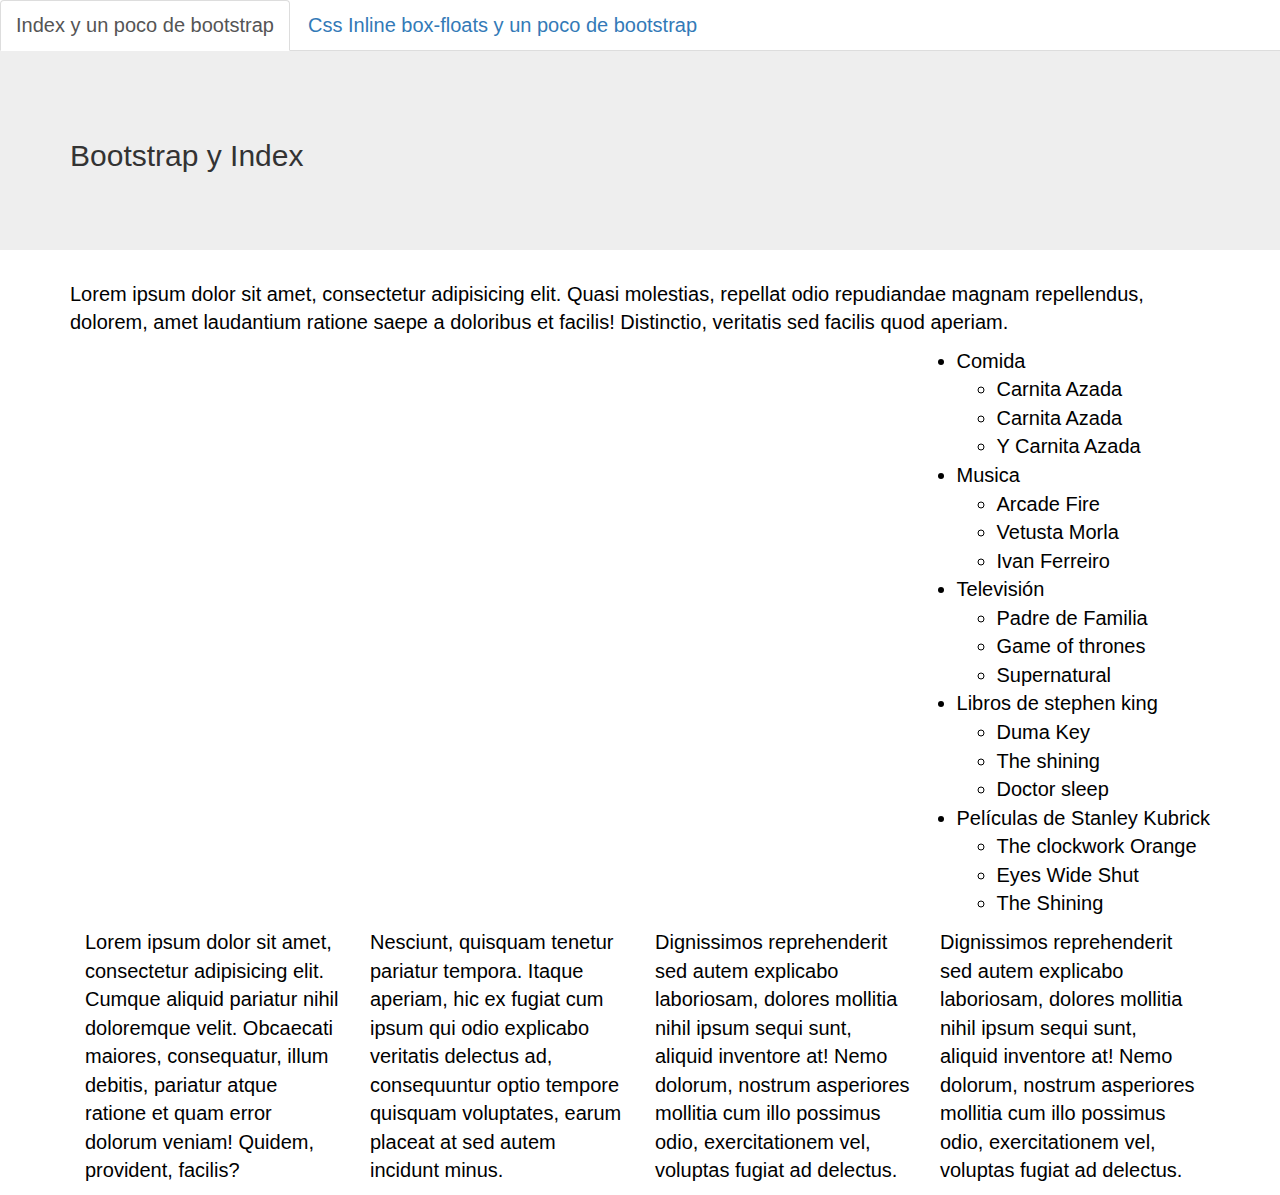
<file: Escritorio/devSchool/index.html>
<!DOCTYPE html>
<html lang="en">
<head>
	<meta charset="UTF-8">
	<title>Index</title>
	<link rel="stylesheet" href="styles/bootstrap.min.css">
	<link rel="stylesheet" href="styles/styles.css">
</head>
<body>
<ul class="nav nav-tabs">
  <li role="presentation" class="active"><a href="index.html">Index y un poco de bootstrap</a></li>
  <li role="presentation"><a href="inline.html">Css Inline box-floats y un poco de bootstrap</a></li>
 </ul>
<div class="jumbotron">
 <div class="container">
	<h2 class="page-header">Bootstrap y Index </h2>
 </div>
</div>
<div class="container">
	<p>Lorem ipsum dolor sit amet, consectetur adipisicing elit. Quasi molestias, repellat odio repudiandae magnam repellendus, dolorem, amet laudantium ratione saepe a doloribus et facilis! Distinctio, veritatis sed facilis quod aperiam.</p>
	<ul class="pull-right">
		<li>Comida
			<ul>
			<li>Carnita Azada</li>
			<li>Carnita Azada</li>
			<li>Y Carnita Azada</li>
			</ul>
		</li>
		<li>Musica
			<ul>
				<li>Arcade Fire</li>
				<li>Vetusta Morla</li>
				<li>Ivan Ferreiro</li>
			</ul>
		</li>
		<li>Televisión
			<ul>
				<li>Padre de Familia</li>
				<li>Game of thrones</li>
				<li>Supernatural</li>
			</ul>
		</li>
		<li> Libros de stephen king
			<ul>
				<li>Duma Key</li>
				<li>The shining</li>
				<li>Doctor sleep</li>	
			</ul>
		</li>
		<li> Películas de Stanley Kubrick
			<ul>
				<li>The clockwork Orange</li>
				<li>Eyes Wide Shut</li>
				<li>The Shining</li>
			</ul>
		</li>
	</ul>
	<div class="clearfix"></div>
	<div class="col-md-3">
		<p>Lorem ipsum dolor sit amet, consectetur adipisicing elit. Cumque aliquid pariatur nihil doloremque velit. Obcaecati maiores, consequatur, illum debitis, pariatur atque ratione et quam error dolorum veniam! Quidem, provident, facilis?</p>
	</div>
	<div class="col-md-3">
		<p>Nesciunt, quisquam tenetur pariatur tempora. Itaque aperiam, hic ex fugiat cum ipsum qui odio explicabo veritatis delectus ad, consequuntur optio tempore quisquam voluptates, earum placeat at sed autem incidunt minus.</p>
	</div>
	<div class="col-md-3">
		<p>Dignissimos reprehenderit sed autem explicabo laboriosam, dolores mollitia nihil ipsum sequi sunt, aliquid inventore at! Nemo dolorum, nostrum asperiores mollitia cum illo possimus odio, exercitationem vel, voluptas fugiat ad delectus.</p>
	</div>
		<div class="col-md-3">
		<p>Dignissimos reprehenderit sed autem explicabo laboriosam, dolores mollitia nihil ipsum sequi sunt, aliquid inventore at! Nemo dolorum, nostrum asperiores mollitia cum illo possimus odio, exercitationem vel, voluptas fugiat ad delectus.</p>
	</div>
</div>	

</body>
</html>
</file>
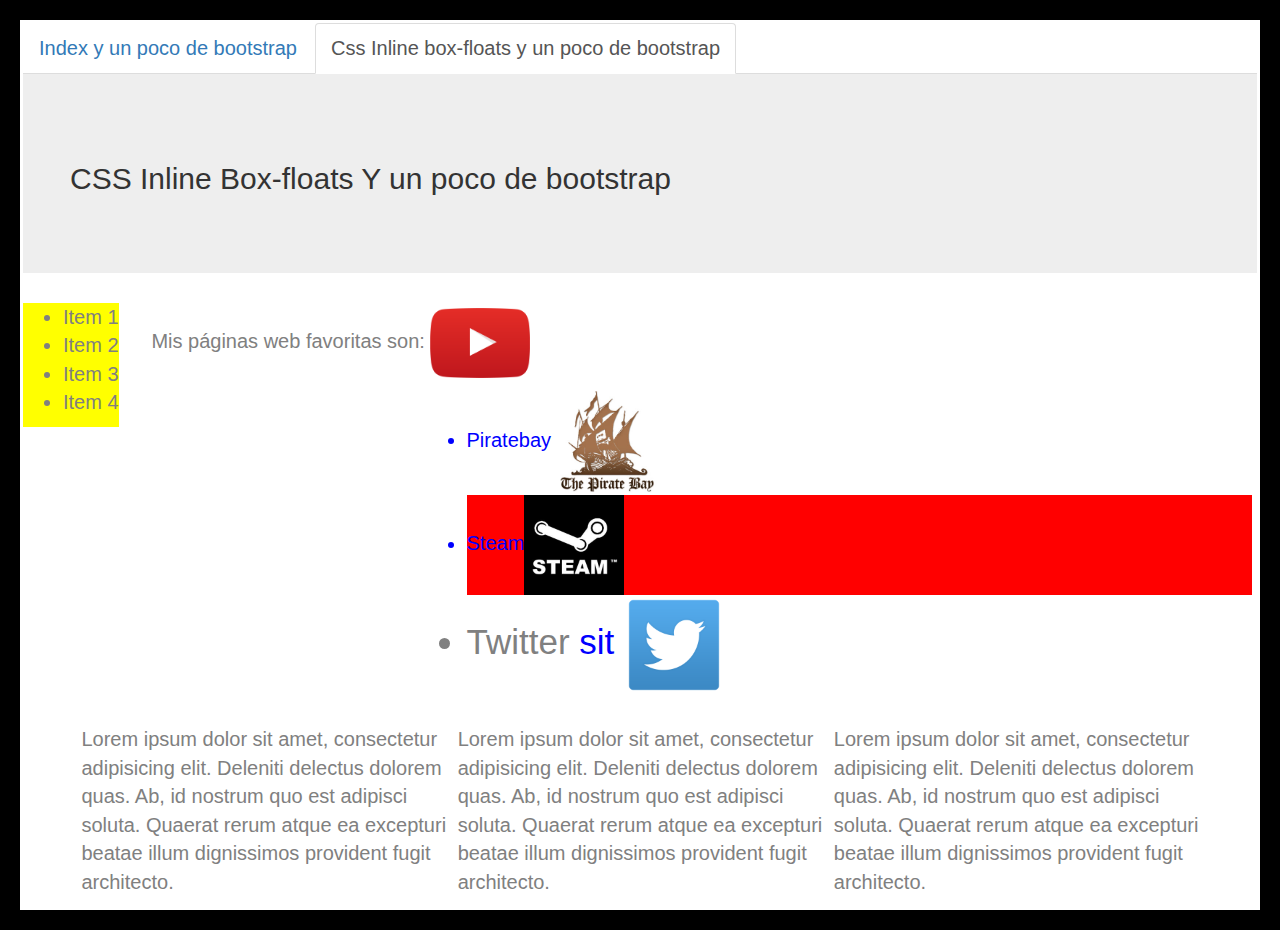
<file: Escritorio/devSchool/inline.html>
<!DOCTYPE html>
<html lang="en">
<head>
  <meta charset="UTF-8">
  <title>css Inline box floats</title>
  <link rel="stylesheet" href="styles/estilos.css">
  <link rel="stylesheet" href="styles/bootstrap.min.css">
</head>

<body>
<ul class="nav nav-tabs">
  <li role="presentation"><a href="index.html">Index y un poco de bootstrap</a></li>
  <li role="presentation" class="active"><a href="inline.html">Css Inline box-floats y un poco de bootstrap</a></li>
  
</ul>
<div class="jumbotron">
 <div class="container">
  <h2 class="page-header">CSS Inline Box-floats Y un poco de bootstrap </h2>
 </div>
</div>
<div class="sidebar">
      <ul>
        <li>Item 1</li>
        <li>Item 2</li>
        <li>Item 3</li>
        <li>Item 4</li>
      </ul> 
    </div>
<div id="contenedor">
  <div>
  <p>
    Mis páginas web favoritas son: <a href="https://www.youtube.com"><img height="100px" width="150px" src="img/youtube.png"></a> 
  </p>
  </div>
  <div class="lista">
    <ul>
      <li class="lorem"> Piratebay <a href="https://www.piratebay.com"><img src="img/piratebay.jpg" alt=""></a></li>
      <li class="lorem ipsum">Steam<a href="http://store.steampowered.com/"><img src="img/steam.jpg" alt=""></a></li>
      <li class="sit" id="dolor">Twitter <span style="color:blue"> sit </span><a href="https://www.twitter.com"><img src="img/twiter.png" alt=""></a></li>
    </ul>
  </div>
</div>

<div class="container">
  <div class="float">
    <p>Lorem ipsum dolor sit amet, consectetur adipisicing elit. Deleniti delectus dolorem quas. Ab, id nostrum quo est adipisci soluta. Quaerat rerum atque ea excepturi beatae illum dignissimos provident fugit architecto.</p>
  </div>
    <div class="float">
    <p>Lorem ipsum dolor sit amet, consectetur adipisicing elit. Deleniti delectus dolorem quas. Ab, id nostrum quo est adipisci soluta. Quaerat rerum atque ea excepturi beatae illum dignissimos provident fugit architecto.</p>
  </div>
  <div class="float">
    <p>Lorem ipsum dolor sit amet, consectetur adipisicing elit. Deleniti delectus dolorem quas. Ab, id nostrum quo est adipisci soluta. Quaerat rerum atque ea excepturi beatae illum dignissimos provident fugit architecto.</p>
  </div>
</div>



</body>
</html>
</file>
<file: Escritorio/devSchool/styles/styles.css>
li,p{
	font-family: sans-serif;
	font-style: bold;
	color: black;
	font-size: 20px;
}
</file>
<file: Escritorio/devSchool/styles/estilos.css>
body{
	margin:50px;
	padding: 3px;
	border: 20px solid black;
}
img{
	height: auto;
	width: 100px;
}
li,p{
	font-family: sans-serif;
	font-style: bold;
	color: gray;
	font-size: 20px;
}
#contenedor{
	margin-left: 10%;
	padding: 5px;
}
.lorem{
	font-family: helvetica;
	color: blue;
	background-color: none;
}
.ipsum{
	background-color: red;
}
.sit{
	font-family: helvetica;
}
.lista{
	margin-left: 25%;
	padding: 0px;
}
.float{
	width: 33%;
  float: right;
  padding-top: 15px;
}
.sidebar {
  z-index: 1000;
  position: fixed;
  background-color: yellow;
  float: left;
}
#dolor{
	font-size: 35px;
}
</file>
